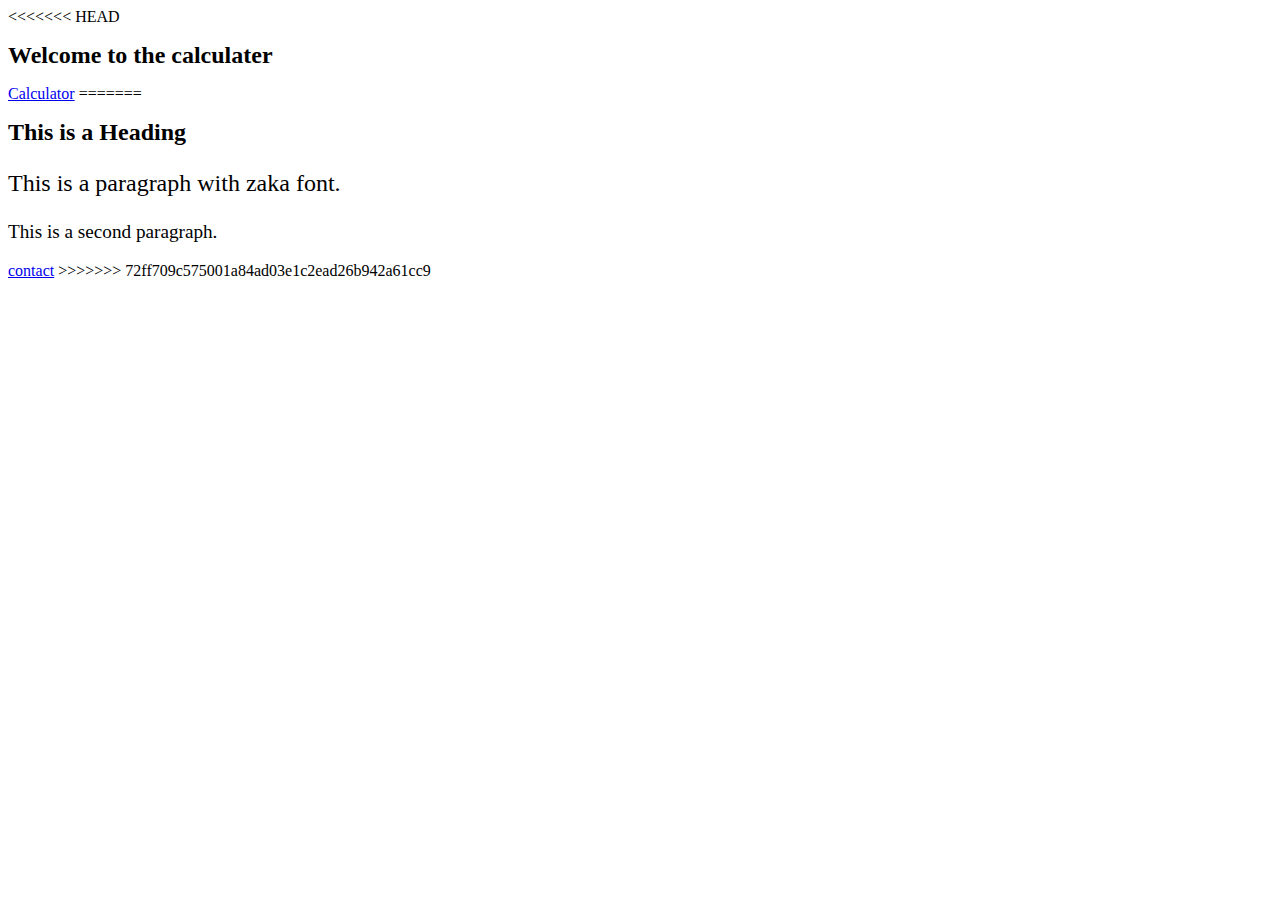
<file: index.html>
<<<<<<< HEAD
<!DOCTYPE html>
<html>
<head>
    <title>Home</title>
    <link rel="stylesheet" href="css/main.css">
</html>
<body>
    <h1>Welcome to the calculater</h1>
    <a href="html/calculator.html">Calculator</a>
</body>
=======
<!DOCTYPE html>
<html>
<head>
<title>Page Title</title>
<link rel="stylesheet" href="css/main.css">
</head>
<body>

    <header>

    </header>
    <nav>

    </nav>
    <section>

    </section>
    <footer>
        
    
    </footer>


<h1>This is a Heading</h1>
<p class="myp1">This is a paragraph with zaka font.</p>

<p id="myp2">This is a second paragraph.</p>
<a href="/html/contact.html">contact</a>
<!-- <script type="text/javascript" src="js/main2.js"></script> -->
<script type="module" src="js/main3.js"></script>
</body>
</html>
>>>>>>> 72ff709c575001a84ad03e1c2ead26b942a61cc9
</file>
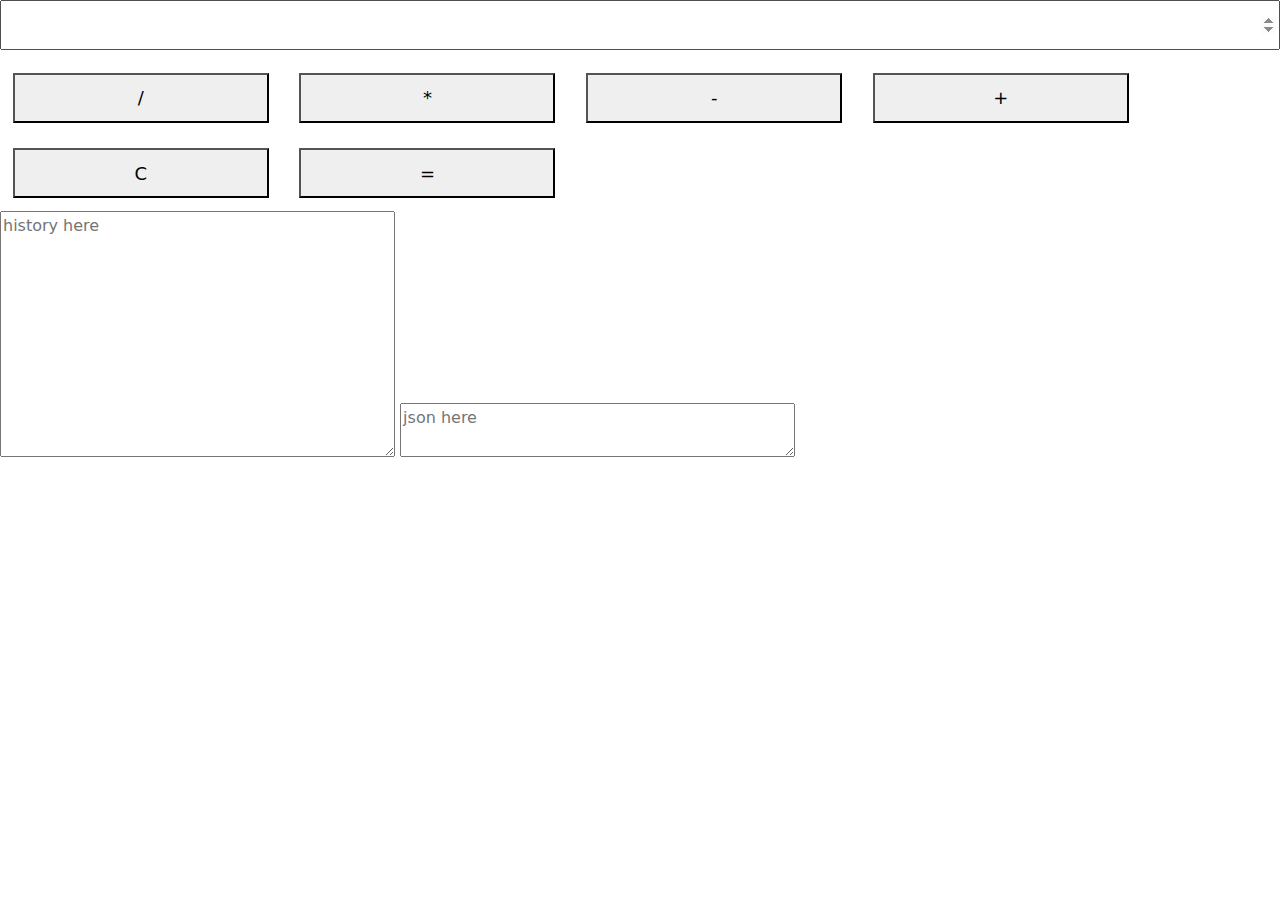
<file: html/calculator.html>
<!DOCTYPE html>
<html>
<head>
    <title>Calculator</title>
    <link href="https://cdn.jsdelivr.net/npm/bootstrap@5.3.3/dist/css/bootstrap.min.css" rel="stylesheet">
    <link rel="stylesheet" type="text/css" href="../css/main.css">
</head>
<body>
    <div class="calculator">
        <input type="number" id="display">
        <div>
            <button id="divide">/</button>
            <button id="multiply">*</button>
            <button id="subtract">-</button>
            <button id="add">+</button>
            <button id="clear">C</button>
            <button id="equals">=</button>
        </div>
        <textarea rows="10" cols="46%" id="history" name="text" placeholder="history here"></textarea>
        <textarea rows="2" cols="46%" id="json" name="text" placeholder="json here"></textarea>
    </div>
    <script type="module" src="../js/main.js"></script>
</body>
</html>
</file>
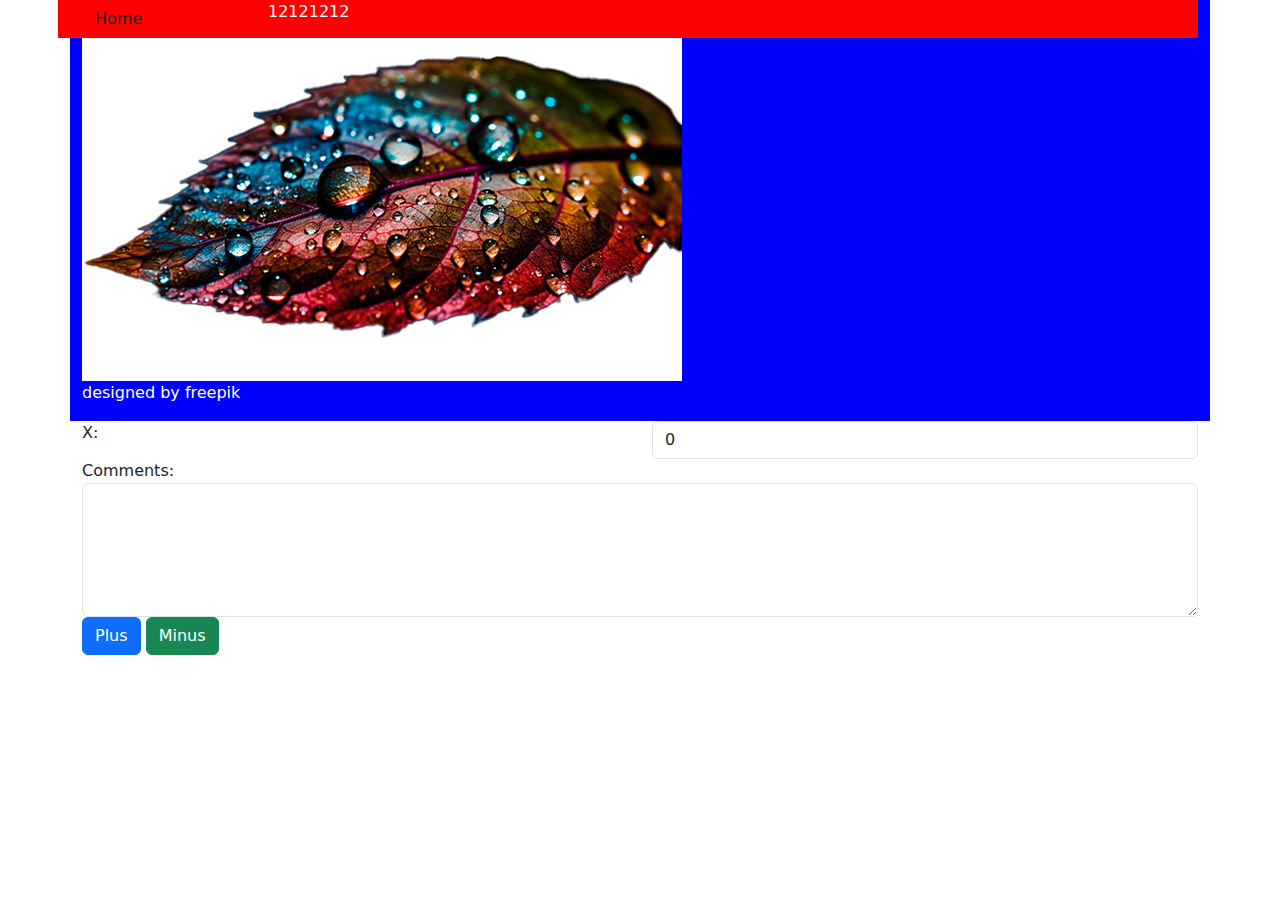
<file: html/contact.html>
<!DOCTYPE html>
<html>
<head>
<title>Page Title</title>
<link href="https://cdn.jsdelivr.net/npm/bootstrap@5.3.3/dist/css/bootstrap.min.css" rel="stylesheet">
<link rel="stylesheet" href="../css/main.css">
</head>
<body>
<!-- bootstrap container -->
<div class="container">
    <!-- header with phone, home button and image -->
    <header class="row">
        <!-- sfjskfdjlsdf jdsl flds fj -->
        <div id="home" class="row phone">
            <div class="col-sm-2">
                <a class="btn" href="../index.html">Home</a>
            </div>
            <div class="col-sm-10">12121212</div>
        </div>

        <div class="row">
            <div class="col-sm-12"><img src="../images/back1.jpg"/></div>
            <p>designed by freepik</p>
        </div>
        
    </header>
    <nav class="row">

    </nav>
    <!-- Here starts the form for calculator -->
    <section class="row">
        <!-- first number input -->
        <div class="col">
            <label for="tal1" class="form-label">X:</label>
            
        </div>
        <div class="col">
            <input value="0" type="number" class="form-control" id="tal1" placeholder="Indtast X" name="tal1">
        </div>      
            
    </section>
    <!-- This is for comments -->
    <section class="row">
        <div class="col">
        <label for="comment">Comments:</label>
        <textarea class="form-control" rows="5" id="comment" name="text"></textarea>
        </div>
    </section>
    <!-- This is for the buttons -->
    <section class="row">
        <div class="col">
        <button id="plus" type="button" class="btn btn-primary">Plus</button>
        <button id="minus" type="button" class="btn btn-success">Minus</button>
    </div>
    </section>
    <!-- This is for the errors -->
    <section class="row">
        <div class="col">
        <input type="hidden" id="message" name="message" value="" />
    </div>
    </section>

    <footer class="row">

    </footer>
</div>
<script type="text/javascript" src="../js/main1.js"></script>
</body>
</html>
</file>
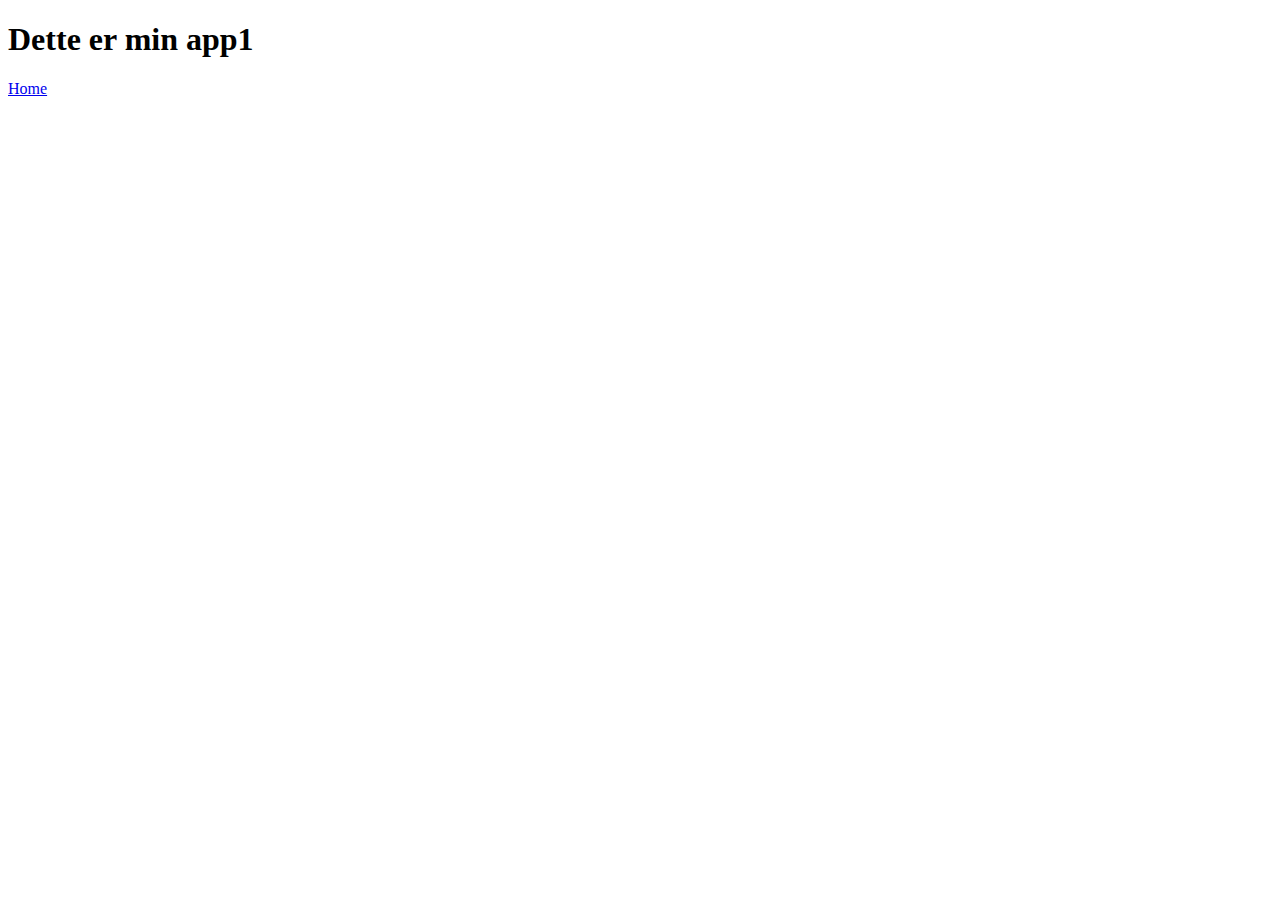
<file: html/side1.html>
<!DOCTYPE html>
<html>
<head>
    <meta name="viewport" content="width=device-width, initial-scale=1.0">
<title>AR - VR</title>
</head>
<body>

    <header>
        <h1>Dette er min app1</h1>
    </header>
    <nav>
        <a href="../index.html">Home</a>

    </nav>
    <section></section>
    <footer></footer>

</body>
</html>
</file>
<file: css/main.css>
<<<<<<< HEAD
.calculator {
    max-width: 400px;
    margin: 50px auto;
    padding: 20px;
    border: 1px solid #ccc;
    border-radius: 10px;
    box-shadow: 0 0 10px rgba(0, 0, 0, 0.1);
}
.calculator input {
    width: 100%;
    height: 50px;
    margin-bottom: 10px;
}
.calculator button {
    width: 20%;
    height: 50px;
    margin: 1%;
    font-size: 18px;
}
=======
/* https://all-free-download.com/font/ 
ttf font is placed in fonts folder in root
you can load multiple fonts in one css file */
@font-face {
    font-family: zaka;
    src: url(../fonts/ZakirahsHand.ttf);
  }
h1 {
    font-size: x-large;
}
.myp1 {
    font-family: zaka; /* here I load the zaka font downloaded*/
    font-size:x-large;
}
#myp2 {
    font-family: Cambria, Cochin, Georgia, Times, 'Times New Roman', serif;
    font-size: larger;
}

header {
    background-color:blue;
    color:white;
    
}
.phone {
    
    background-color: #ff0000;

}
.myar {
    width: 100px;
    height: 50px;
}
.wrapper{
    width: 500px;
    height: 500px;
    
    }
    model-viewer{
      height: 100%;
      width: auto;
    }

/* This keeps child nodes hidden while the element loads */
:not(:defined) > * {
    display: none;
  }


  #ar-button {
    background-repeat: no-repeat;
    background-size: 20px 20px;
    background-position: 12px 50%;
    background-color: #fff;
    position: absolute;
    left: 50%;
    transform: translateX(-50%);
    white-space: nowrap;
    bottom: 132px;
    padding: 0px 16px 0px 40px;
    font-family: Roboto Regular, Helvetica Neue, sans-serif;
    font-size: 14px;
    color:#4285f4;
    height: 36px;
    line-height: 36px;
    border-radius: 18px;
    border: 1px solid #DADCE0;
  }

  #ar-button:active {
    background-color: #E8EAED;
  }

  #ar-button:focus {
    outline: none;
  }

  #ar-button:focus-visible {
    outline: 1px solid #4285f4;
  }
>>>>>>> 72ff709c575001a84ad03e1c2ead26b942a61cc9
</file>
